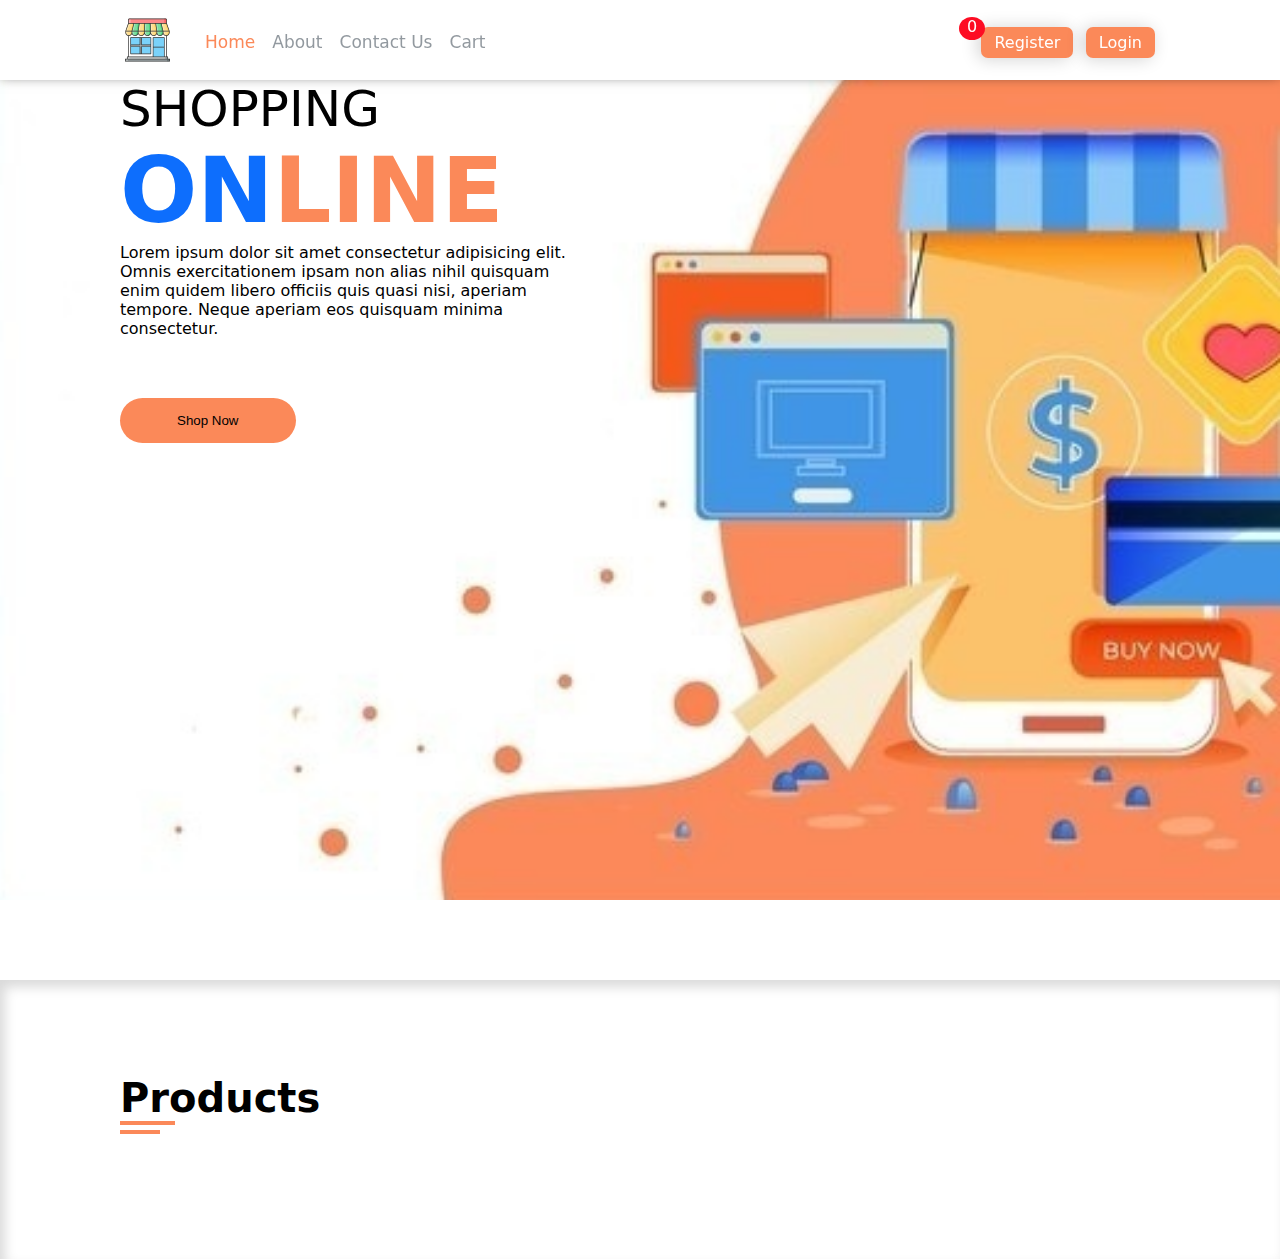
<file: index.html>
<!DOCTYPE html>
<html lang="en">

<head>
    <meta charset="UTF-8">
    <meta name="viewport" content="width=device-width, initial-scale=1.0">
    <title>Shopping Online</title>
    <link rel="stylesheet" href="https://cdnjs.cloudflare.com/ajax/libs/font-awesome/6.5.2/css/all.min.css"
        integrity="sha512-SnH5WK+bZxgPHs44uWIX+LLJAJ9/2PkPKZ5QiAj6Ta86w+fsb2TkcmfRyVX3pBnMFcV7oQPJkl9QevSCWr3W6A=="
        crossorigin="anonymous" referrerpolicy="no-referrer" />
    <link rel="stylesheet" href="./style.css">
</head>

<body>

    <nav class="navbar">
        <div class="container-nav">
            <div class="left-icon">
                <div class="logo"><img src="./image/shop-online.svg" alt=""></div>
                <ul class="links">
                    <li> <a class="nav-link active" href="index.html">Home</a> </li>
                    <li> <a class="nav-link " href="#">About</a> </li>
                    <li> <a class="nav-link " href="#">Contact Us</a> </li>
                    <li><a class="nav-link " href="#">Cart</a></li>
                </ul>
            </div>
            <div class="right-icon">
                <span class="number">0</span>
                <span><i class="headCar fa-solid fa-cart-shopping"></i></span>
                <a href="/html/register.html" target="_self" class="registerBtn btn"> Register </a>
                <a href="/html/login.html" target="_self" class="loginBtn btn"> Login </a>
            </div>
        </div>
    </nav>
    <header class="home-Page">
        <div class="container-header">
            <div class="head-title">
                <h1>SHOPPING</h1>
                <h2><span class="on">ON</span><span class="line">LINE</span></h2>
                <p>Lorem ipsum dolor sit amet consectetur adipisicing elit. Omnis exercitationem ipsam non alias nihil
                    quisquam enim quidem
                    libero officiis quis quasi nisi, aperiam tempore. Neque aperiam eos quisquam minima consectetur.
                </p>
                <button>Shop Now</button>
            </div>
        </div>
    </header>
    <main>
        <section class="products">
            <div class="container">
                <h2 class="prod">Products</h2>
                <hr class="line1">
                <hr class="line2">
                <div class="grid-Products" id="containerProducts">
                    <!-- <div class="item">
                        <img src="./image/phone-03.png" alt="">
                        <h2>Iphone 3</h2>
                        <div class="price">15000 EGP</div>
                        <div class="icon">
                            <i class="heart fa-solid  fa-heart"></i>
                            <i class="car fa-solid  fa-cart-shopping"></i>
                        </div>
                    </div> -->
                </div>
            </div>
        </section>
    </main>


    <script src="./main.js"></script>
</body>

</html>
</file>
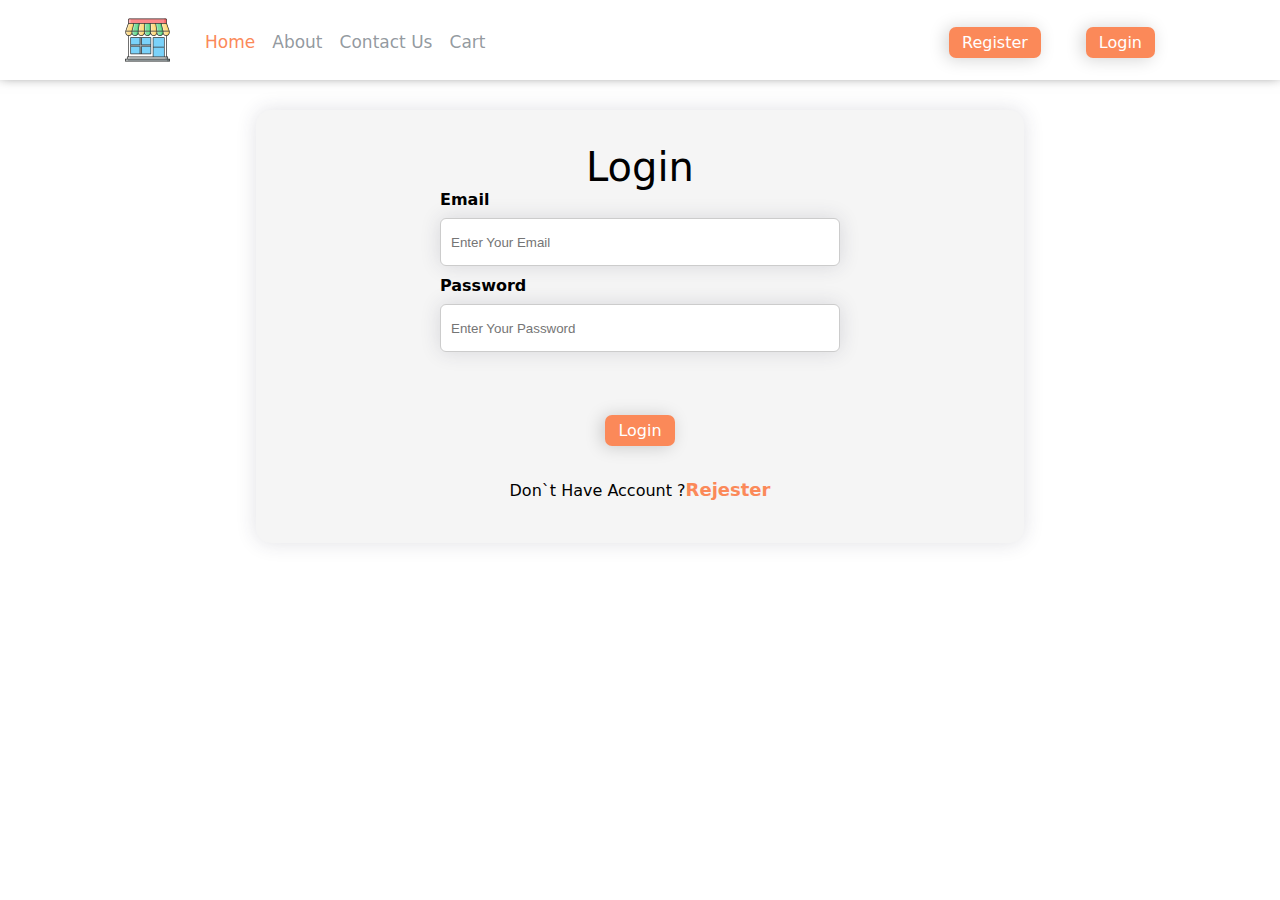
<file: html/login.html>
<!DOCTYPE html>
<html lang="en">
  <head>
    <meta charset="UTF-8" />
    <meta name="viewport" content="width=device-width, initial-scale=1.0" />
    <link rel="stylesheet" href="../style.css" />
    <link rel="stylesheet" href="../css/register.css" />
    <link rel="stylesheet" href="../css/login.css" />
    <title>Shopping Online</title>
  </head>

  <body>
    <nav class="navbar">
      <div class="container-nav">
        <div class="left-icon">
          <div class="logo"><img src="../image/shop-online.svg" alt="" /></div>
          <ul class="links">
            <li><a class="nav-link active" href="../index.html">Home</a></li>
            <li><a class="nav-link" href="#">About</a></li>
            <li><a class="nav-link" href="#">Contact Us</a></li>
            <li><a class="nav-link" href="#">Cart</a></li>
          </ul>
        </div>
        <div class="right-icon">
          <a href="./register.html" target="_self" class="registerBtn btn">
            Register
          </a>
          <a href="#" target="_self" class="loginBtn btn"> Login </a>
        </div>
      </div>
    </nav>

    <div class="container">
      <div class="content">
        <div class="form">
          <div class="input">
            <h1>Login</h1>

            <div>
              <label for="email">Email</label><br />
              <input type="email" id="email" placeholder="Enter Your Email" />
            </div>
            <p class="error-message email-message">
              invalid Email or invalid Password
            </p>

            <div>
              <label for="password">Password</label><br />
              <input
                type="password"
                id="password"
                placeholder="Enter Your Password"
              />
            </div>
            <p class="error-message password-message">
              invalid Email or invalid Password
            </p>
          </div>
          <div class="output">
            <p class="success-message">success</p>
            <a href="" class="btn btn-form">Login</a>
            <p class="link-Register">
              Don`t Have Account ?<a href="../html/register.html">Rejester</a>
            </p>
          </div>
        </div>
      </div>
    </div>

    <script src="../js/login.js"></script>
  </body>
</html>
</file>
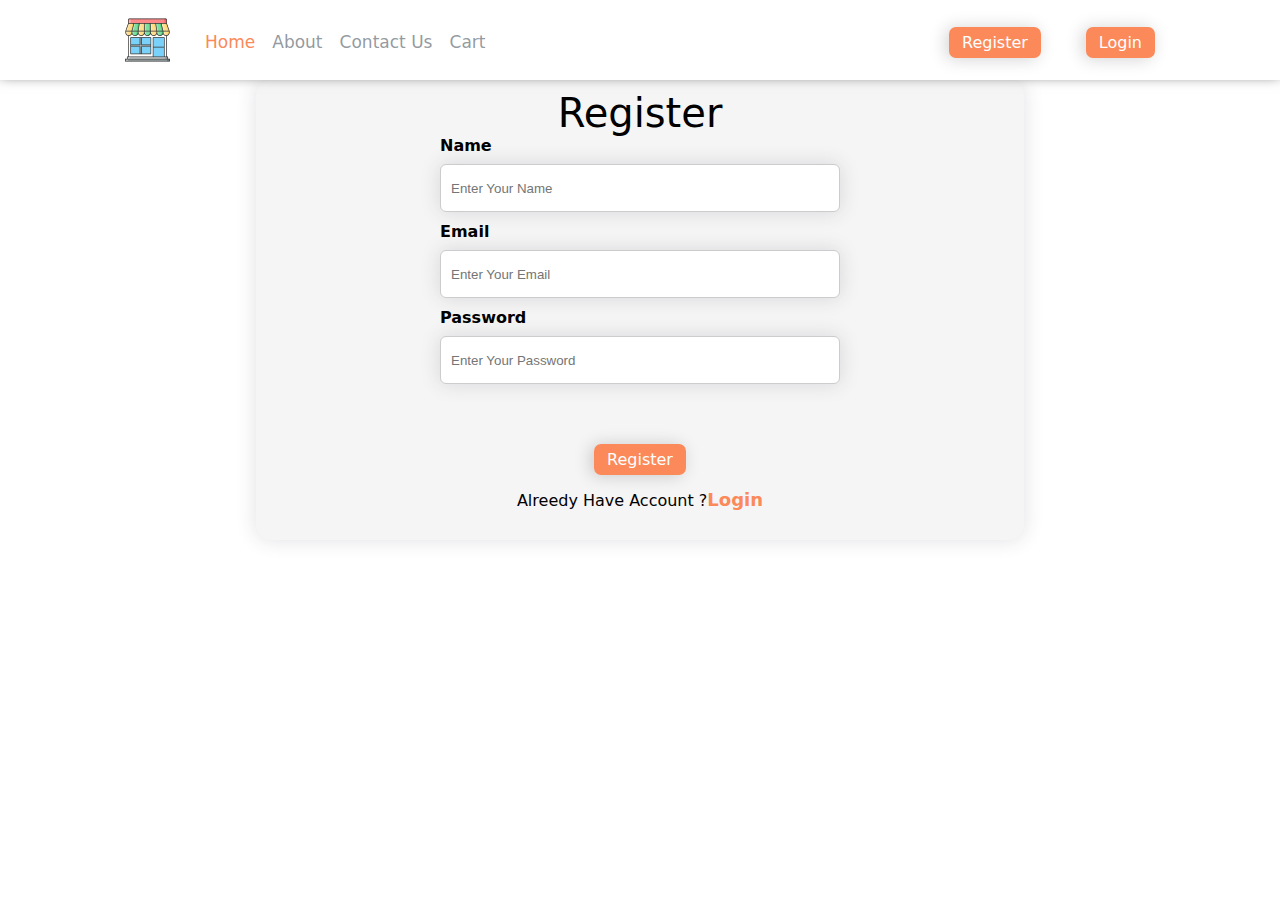
<file: html/register.html>
<!DOCTYPE html>
<html lang="en">
  <head>
    <meta charset="UTF-8" />
    <meta name="viewport" content="width=device-width, initial-scale=1.0" />
    <link rel="stylesheet" href="../style.css" />
    <link rel="stylesheet" href="../css/register.css" />
    <title>Shopping Online</title>
  </head>

  <body>
    <nav class="navbar">
      <div class="container-nav">
        <div class="left-icon">
          <div class="logo"><img src="../image/shop-online.svg" alt="" /></div>
          <ul class="links">
            <li><a class="nav-link active" href="../index.html">Home</a></li>
            <li><a class="nav-link" href="#">About</a></li>
            <li><a class="nav-link" href="#">Contact Us</a></li>
            <li><a class="nav-link" href="#">Cart</a></li>
          </ul>
        </div>
        <div class="right-icon">
          <a href="#" target="_self" class="registerBtn btn"> Register </a>
          <a href="./login.html" target="_self" class="loginBtn btn"> Login </a>
        </div>
      </div>
    </nav>
    <div class="container">
      <div class="content">
        <div class="form">
          <div class="input">
            <h1>Register</h1>

            <div>
              <label for="name">Name</label><br />
              <input type="text" id="name" placeholder="Enter Your Name" />
            </div>
            <p class="error-message name-message">
              invalid Name enter more 3 char
            </p>
            <div>
              <label for="email">Email</label><br />
              <input type="email" id="email" placeholder="Enter Your Email" />
            </div>
            <p class="error-message email-message">
              invalid Email enter email valid
            </p>
            <div>
              <label for="password">Password</label><br />
              <input
                type="password"
                id="password"
                placeholder="Enter Your Password"
              />
            </div>
            <p class="error-message password-message">
              invalid Password enter 6 char
            </p>
          </div>
          <div class="output">
            <p class="success-message">success</p>
            <a class="btn btn-form">Register</a>
            <p class="link-login">
              Alreedy Have Account ?<a href="./login.html">Login</a>
            </p>
          </div>
        </div>
      </div>
    </div>

    <script src="../js/register.js"></script>
  </body>
</html>
</file>
<file: style.css>
* {
    margin: 0;
    padding: 0;
    box-sizing: border-box;
}

:root {
    --main-color: #fb8959
}

body {
    scroll-behavior: smooth;
    font-family: system-ui, -apple-system, BlinkMacSystemFont, 'Segoe UI', Roboto, Oxygen, Ubuntu, Cantarell, 'Open Sans', 'Helvetica Neue', sans-serif;
}

ul {
    list-style: none;
}

a {
    text-decoration: none;
}

nav {
    z-index: 10;
    position: sticky;
    top: 0;
    left: 0;
    width: 100%;
    height: 80px;
    padding: 15px;
    background-color: #fff;
    box-shadow: 0px -4px 12px rgba(0, 0, 0, 0.6);
}

.container-nav {
    display: flex;
    justify-content: space-between;
    align-items: center;
    margin: 0 90px;
    padding: 0 20px;
}


.left-icon,
.links {
    display: flex;
    align-items: center;
}

.left-icon {
    width: 35%;
}

.logo {
    margin-right: 35px;
}

.logo img {
    width: 45px;
    height: 50px;
    cursor: pointer;
}

.links {
    width: 100%;
    justify-content: space-between;
}

.nav-link {
    color: #6c757dbd;
    font-weight: 500;
    font-size: 17px;
}

.active {
    color: var(--main-color);
}


.right-icon {
    display: flex;
    width: 20%;
    justify-content: space-between;
    align-items: center;
    position: relative;
}

.headCar {
    font-size: 25px;
    color: rgb(247 20 97 / 85%);
    cursor: pointer;
}



.right-icon .number {
    position: absolute;
    top: -10px;
    left: 10px;
    background: #fd0c23;
    color: white;
    width: 26px;
    height: 23px;
    border-radius: 50%;
    text-align: center;
}

.btn {
    padding: 6px 13px;
    border: none;
    border-radius: 7px;
    background: var(--main-color);
    color: #fff;
    box-shadow: -3px 1px 17px 0px rgb(0 0 0 / 18%);
    transition: 0.5s;
    cursor: pointer;
}

.registerBtn {
    margin-right: -20px;
}

.btn:hover {
    opacity: 0.8;
    transform: scaleX(1.1);
}


/* header */
.home-Page {
    width: 100%;
    height: 100vh;
    background: url(./image/Background.png) no-repeat;
    background-size: cover;
    background-attachment: fixed;
}

.container-header {
    margin: 0 120px;
}

.head-title {
    width: 45%;
}

.head-title h1 {
    font-weight: 400;
    font-size: 50px;
}

.head-title h2 {
    font-size: 91px;
    font-weight: 600;
}

.head-title .on {
    color: #0d6efd;
}

.head-title button {
    padding: 15px 57px;
    border: none;
    border-radius: 25px;
    background-color: var(--main-color);
    margin-top: 60px;
    cursor: pointer;
}

.head-title .line {
    color: var(--main-color);
}

/* section products */

.products {
    padding: 95px 0;
    box-shadow: inset 5px 7px 12px 0px rgba(0, 0, 0, 0.15);
}

.container {
    margin: 0 120px;
}

.products .prod {
    font-size: 40px;
    font-weight: 750;
}


.line1 {
    margin-bottom: 5px;
    width: 55px;
    border: 2px solid var(--main-color);
}

.line2 {
    width: 40px;
    border: 2px solid var(--main-color);
}



.grid-Products {
    display: grid;
    grid-template-columns: repeat(3, 1fr);
    gap: 15px;
    margin-top: 30px;

}

.item {
    max-width: 400px;
    background-color: #fff;
    border: 1px solid #64606045;
    border-radius: 10px;
    padding: 20px;
    box-shadow: 0 0 20px rgba(48, 46, 77, 0.15);
    display: flex;
    flex-direction: column;

}

.item:hover {
    border: 1px solid var(--main-color);
}

.item img {
    display: block;
    margin: auto;
    width: 70% !important;
    text-align: center;
}

.item h2 {
    font-size: 25px;
    margin-bottom: 10px;
}

.item .price {
    font-weight: 750;
    margin-bottom: 20px;
}

.item .icon {
    display: flex;
    justify-content: space-between;
}

.item .icon i {
    font-size: 18px;
    cursor: pointer;
}

.item .icon .heart {
    color: #fd0c23;
}

.item .icon .car {
    color: goldenrod;
}
</file>
<file: css/register.css>
* {
    margin: 0;
    padding: 0;
    box-sizing: border-box;
}

:root {
    --main-color: #fb8959
}

.container {
    width: 60%;
    height: 460px;
    margin: auto;
    background-color: whitesmoke;
    border-radius: 15px;
    box-shadow: 0 0 20px rgba(48, 46, 77, 0.15);
}

.content {
    height: 450px;
    display: flex;
    justify-content: center;
    align-items: center;
    text-align: center;
}

.form {
    height: 100%;
    display: flex;
    flex-direction: column;
    justify-content: space-between;
}

.form h1 {
    font-weight: 400;
    font-size: 40px;
    padding-top: 10px;
}


label {
    display: block;
    font-weight: 600;
    margin-left: 10px;
    text-align: start;
    margin-bottom: -20px;
}


input {
    height: 48px;
    margin: 10px;
    border: none;
    outline: none;
    width: 400px;
    padding: 10px;
    border-radius: 6px;
    border: 1px solid #ccc;
    transition: all 0.5s ease;
    box-shadow: 0 0 20px rgba(48, 46, 77, 0.15);
}

.error-message {
    color: rgb(235, 9, 9);
}

.success-message {
    margin: 11px 0;
    color: rgb(14, 192, 14);
}

.name-message,
.email-message,
.password-message,
.success-message {
    display: none;
}

/* .btn-form {
    margin: 20px 0;
} */

.link-login {
    margin: 20px 0;
}

.output p a {
    color: var(--main-color);
    font-size: 18px;
    font-weight: 700;
}
</file>
<file: css/login.css>
.container {
    width: 60%;
    height: 433px;
    margin: auto;
    margin-top: 30px;
    padding: 30px 0;
    background-color: whitesmoke;
    border-radius: 15px;
    box-shadow: 0 0 20px rgba(48, 46, 77, 0.15);
}

.content {
    .content {
        /* width: 90%; */
        display: flex;
        justify-content: center;
        align-items: center;
        text-align: center;
    }
}

.form {
    height: 410px;
    display: flex;
    flex-direction: column;
    justify-content: space-between;
    padding-bottom: 70px;
}

.form h1 {
    padding-top: 0px;
    margin-top: -16px;
}

.output {
    display: flex;
    justify-content: space-between;
    flex-direction: column;
    height: 25%;
    align-items: center;
}
</file>
